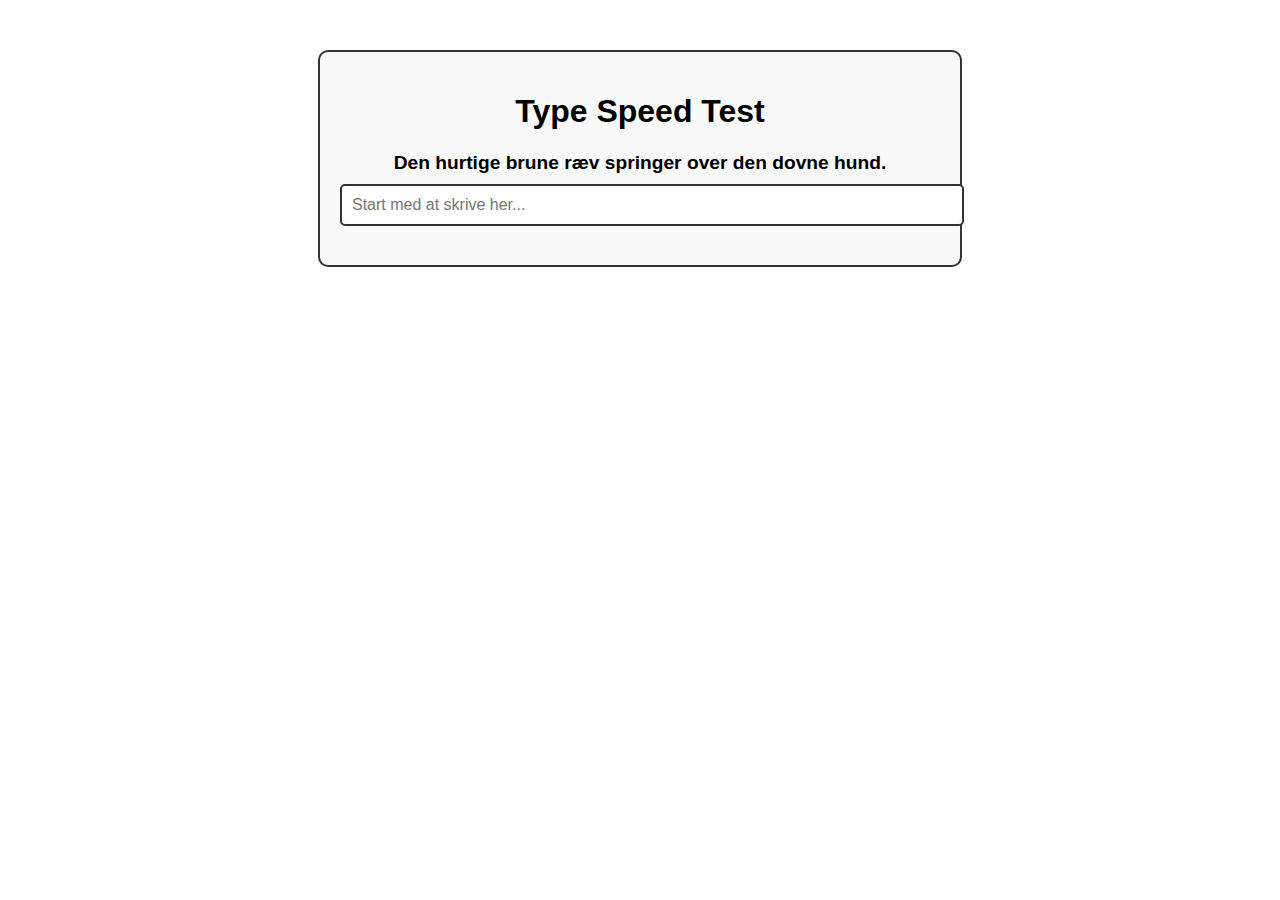
<file: typewriter.html>
<!DOCTYPE html>
<html lang="da">
<head>
    <meta charset="UTF-8">
    <meta name="viewport" content="width=device-width, initial-scale=1.0">
    <title>Type Speed Test</title>
    <link rel="stylesheet" href="assets/css/typewriter.css">
    <script src="assets/js/typewriter.js" defer></script>
</head>
<body>
    <div class="container">
        <h1>Type Speed Test</h1>
        <p id="sentence"></p>
        <input type="text" id="inputBox" placeholder="Start med at skrive her..." autocomplete="off">
        <p id="result"></p>
    </div>
</body>
</html>
</file>
<file: assets/css/typewriter.css>
body {
    font-family: Arial, sans-serif;
    text-align: center;
    margin: 50px;
}

.container {
    max-width: 600px;
    margin: auto;
    padding: 20px;
    border: 2px solid #333;
    border-radius: 10px;
    background-color: #f9f9f9;
}

#sentence {
    font-size: 1.2em;
    font-weight: bold;
    margin-bottom: 10px;
}

#inputBox {
    width: 100%;
    padding: 10px;
    font-size: 1em;
    border: 2px solid #333;
    border-radius: 5px;
}

#result {
    font-size: 1.2em;
    margin-top: 10px;
    font-weight: bold;
}
</file>
